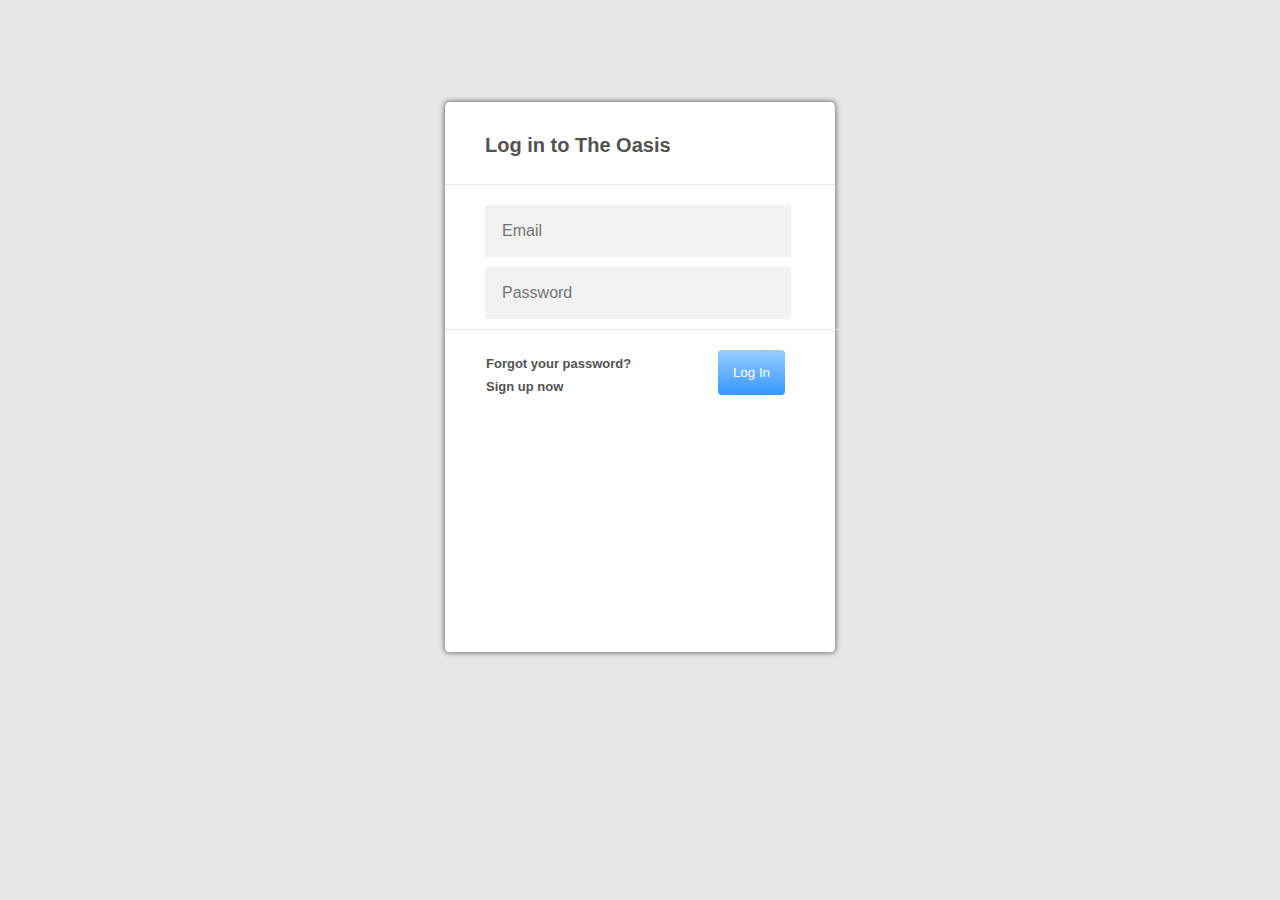
<file: index.html>
<!DOCTYPE html>
<html lang="en">
<link rel="shortcut icon" href="images/trees.ico">
    <head>
        <meta charset="utf-8">
        <meta description="Created By The Boss">
        <title>A Log in Screen!</title>
        <link rel="stylesheet" type="text/css" href="./css/stylesheet.css">
    </head>
    <body>
        <div class="mainsection">	
            <div class="loginsection">
                <div class="loginsectioninfo">
                    <h4>Log in to The Oasis</h4>
                </div>
                <div class="btm-border"></div>
                <div id="login_form"> 
                    <form>
                        <input type="email" name="email" placeholder="Email"/> <br>
                        <input type="password" name="password" placeholder="Password"/>
                    </form>
                    <div class="btm-border2"></div>
                    <div class="signupinfo">
                        <span class="forgot"><a href="#">Forgot your password?</a></span> <br>
                        <span class="signup"><a href="gallery.html">Sign up now</a></span>
                    </div>
                    <div class="submitbutton">
                        <input id="login" type="submit" value="Log In">
                    </div>
                </div>
            </div>
        </div>
    </body>
</html>

<script src="jquery.js"></script>
<script>
    $(document).ready(function() {
        $("#login").click(function(event) {
            window.alert( "Thanks for visiting!" );
        });
        
        // prepare the data
        var source = {
            datatype: "json",
            datafields: [
                { name: 'CompanyName' },
                { name: 'ContactName' },
                { name: 'ContactTitle' },
                { name: 'Address' },
                { name: 'City' },
            ],
            url: 'backend.php'
        };
        
        var dataAdapter = new $.jqx.dataAdapter(source);
        
        $("#dropdownlist").jqxDropDownList(
        {
            source: dataAdapter,
            theme: 'classic',
            width: 200,
            height: 25,
            selectedIndex: 0,
            displayMember: 'CompanyName',
            valueMember: 'ContactName'
        });
    });
</script>
</file>
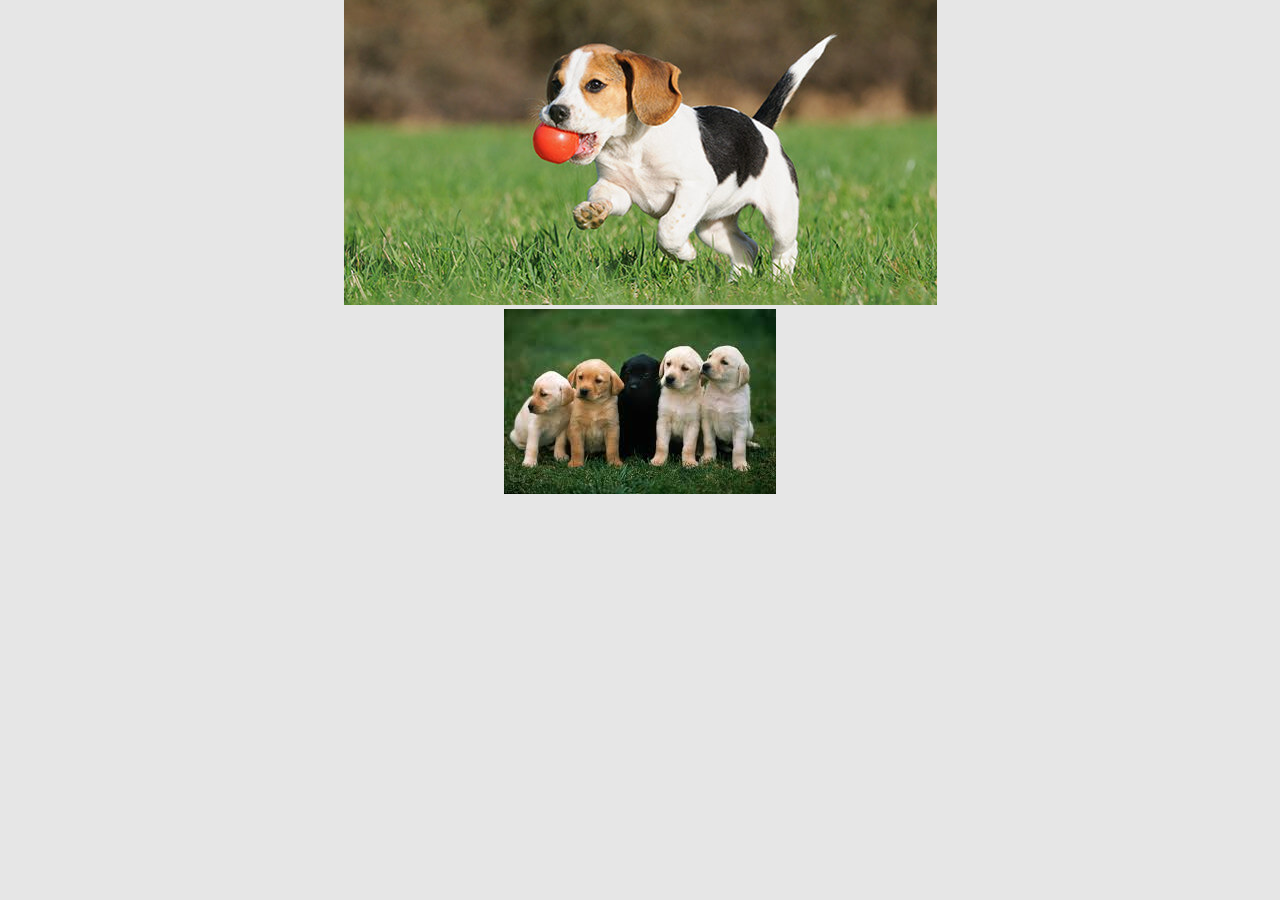
<file: gallery.html>
<!DOCTYPE html>
<html lang="en"><head>
<meta charset="utf-8">
<meta description="Created By The Boss"><title>Pictures for Dayz</title>

<link rel="stylesheet" type="text/css" href="./css/stylesheet.css">
</head>

<body>
<div style="text-align: center;"><img src="images/dogs1.jpeg"><br>
</div>
<div style="text-align: center;"><img src="images/dogs2.jpeg"><br>
</div>
</body></html>
</file>
<file: css/stylesheet.css>
* {
  box-sizing: border-box;
}

body {
	margin: 0;
	background-color: #E6E6E6;
	width: 100%;
}

/*******************************
		Main Section
*******************************/

.mainsection {

}

/*******************************
		Login Section
*******************************/

.loginsection {
	width: 390px;
	height: 550px;
	background-color: white;
	border-radius: 1%;
	margin-left: auto;
	margin-right: auto;
	margin-top: 8%;
	-webkit-box-shadow: 0px 0px 5px 1px rgba(0,0,0,0.5);
	-moz-box-shadow: 0px 0px 5px 1px rgba(0,0,0,0.5);
	box-shadow: 0px 0px 5px 1px rgba(0,0,0,0.5);
}

.loginsectioninfo {
	padding-top: 5px;
	padding-left: 40px;
	padding-right: 40px;
}

.loginsectioninfo h4 {
	font-family: Helvetica;
	font-size: 1.25em;
	color: #525252;
}

.btm-border {
	border-bottom: 1px solid #E6E6E6;
}

.btm-border2 {
	border-bottom: 1px solid #E6E6E6;
	margin-top: 10px;
	width: 120%;
}

input[type="email"] {
	padding: 17px;
	font-size: 1em;
	background-color: #F2F2F2;
	margin-left: 40px;
	width: 90%;
	border: none;
}

input[type="password"] {
	padding: 17px;
	font-size: 1em;
	background-color: #F2F2F2;
	margin-left: 40px;
	margin-top: 10px;
	width: 90%;
	border: none;
}

#login_form {
	margin: 20px 50px 50px 0;
}

span {
	font-family: helvetica;
	font-size: .65em;
	padding-left: 41px;
	color: #525252;
}

span a {
	text-decoration: none;
	color: gray;
}
span a:hover {
	color: #525252;
}

.signupinfo {
	float: left;
	padding-top: 20px;
	color: #525252;
	font-family: helvetica;
	font-size: 20px;
	font-weight: bold;
}

.forgot a {
	text-decoration: none;
	color: #525252;
}

.signup a {
	text-decoration: none;
	color: #525252;
}

.forgot a:hover {
	color: #1a8cff;
}

.signup a:hover {
	color: #1a8cff;
}

.submitbutton {
	
}

input[type="submit"] {
	background-image: linear-gradient(#99ccff, #3399ff);
	border: none;
	color: white;
	padding: 15px;
	border-radius: 4px;
	float: right;
	margin-top: 20px;
}

/*******************************
		Input Section
*******************************/
</file>
